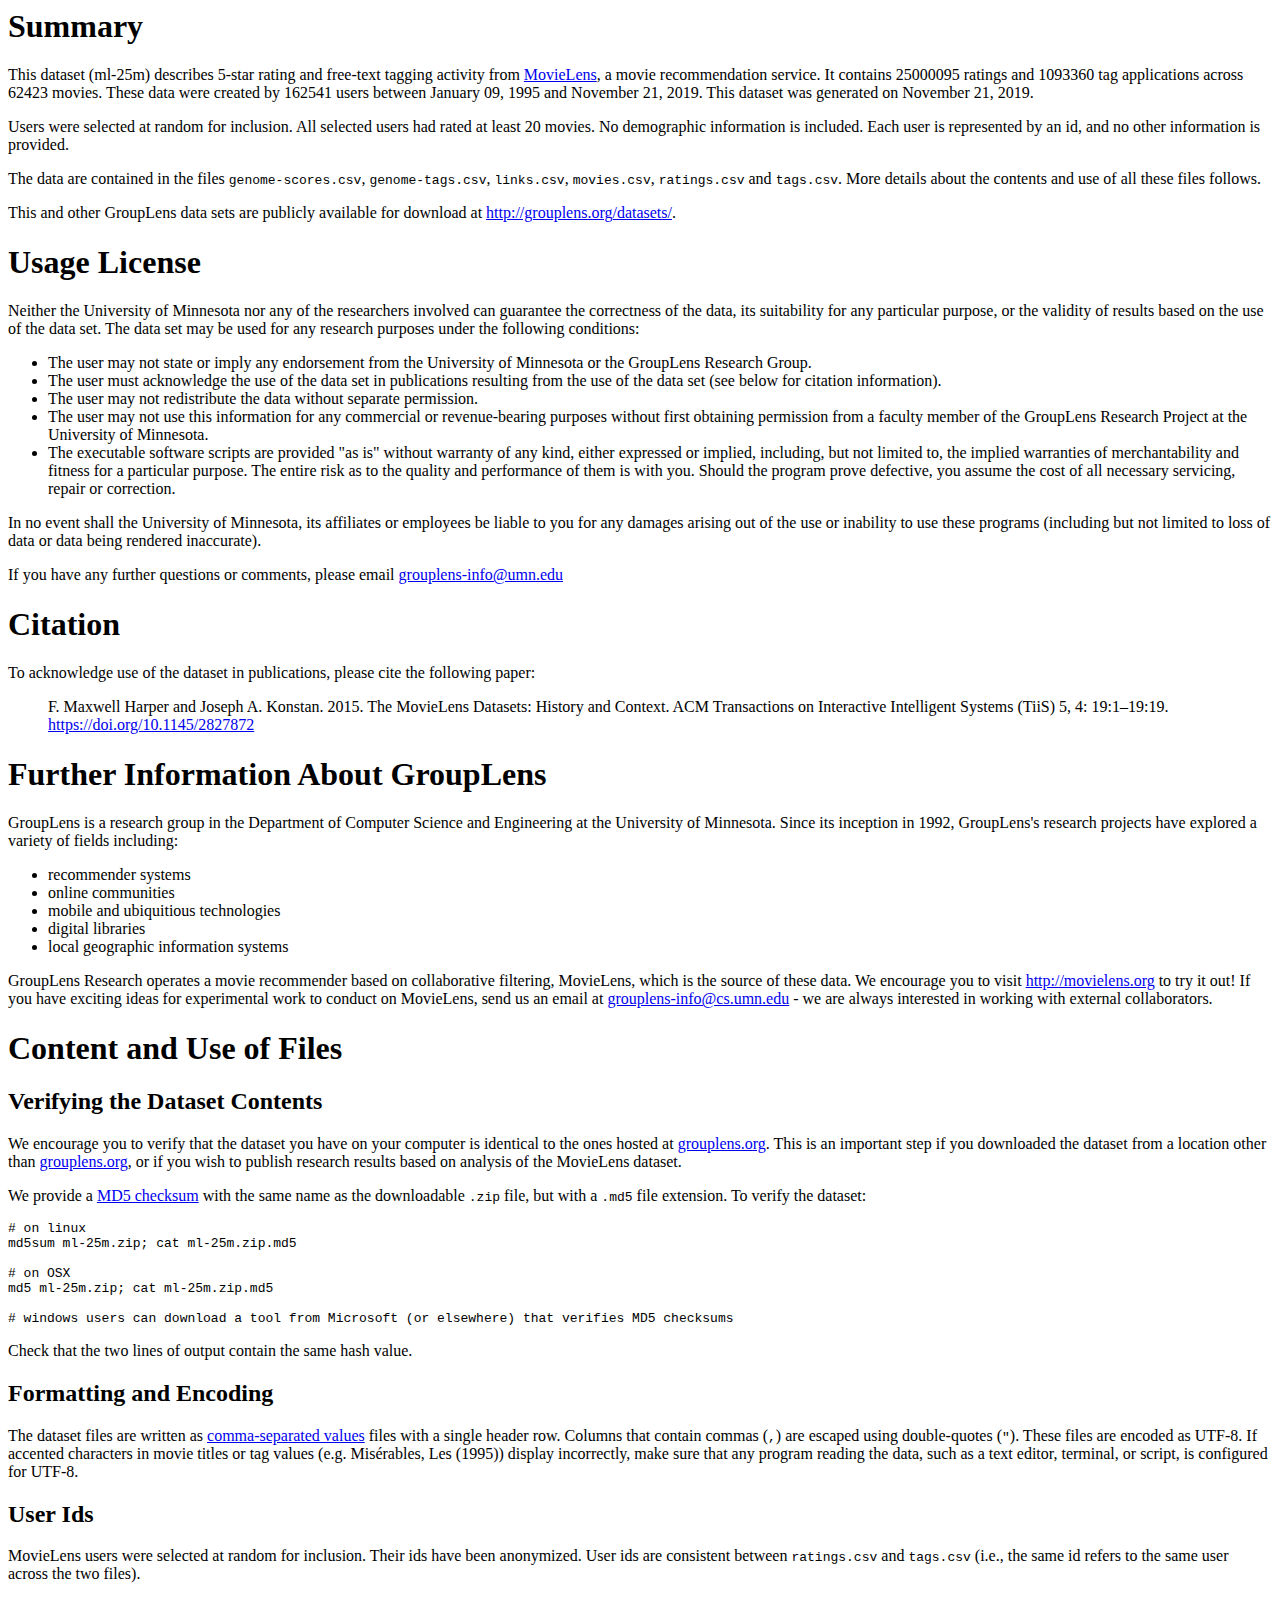
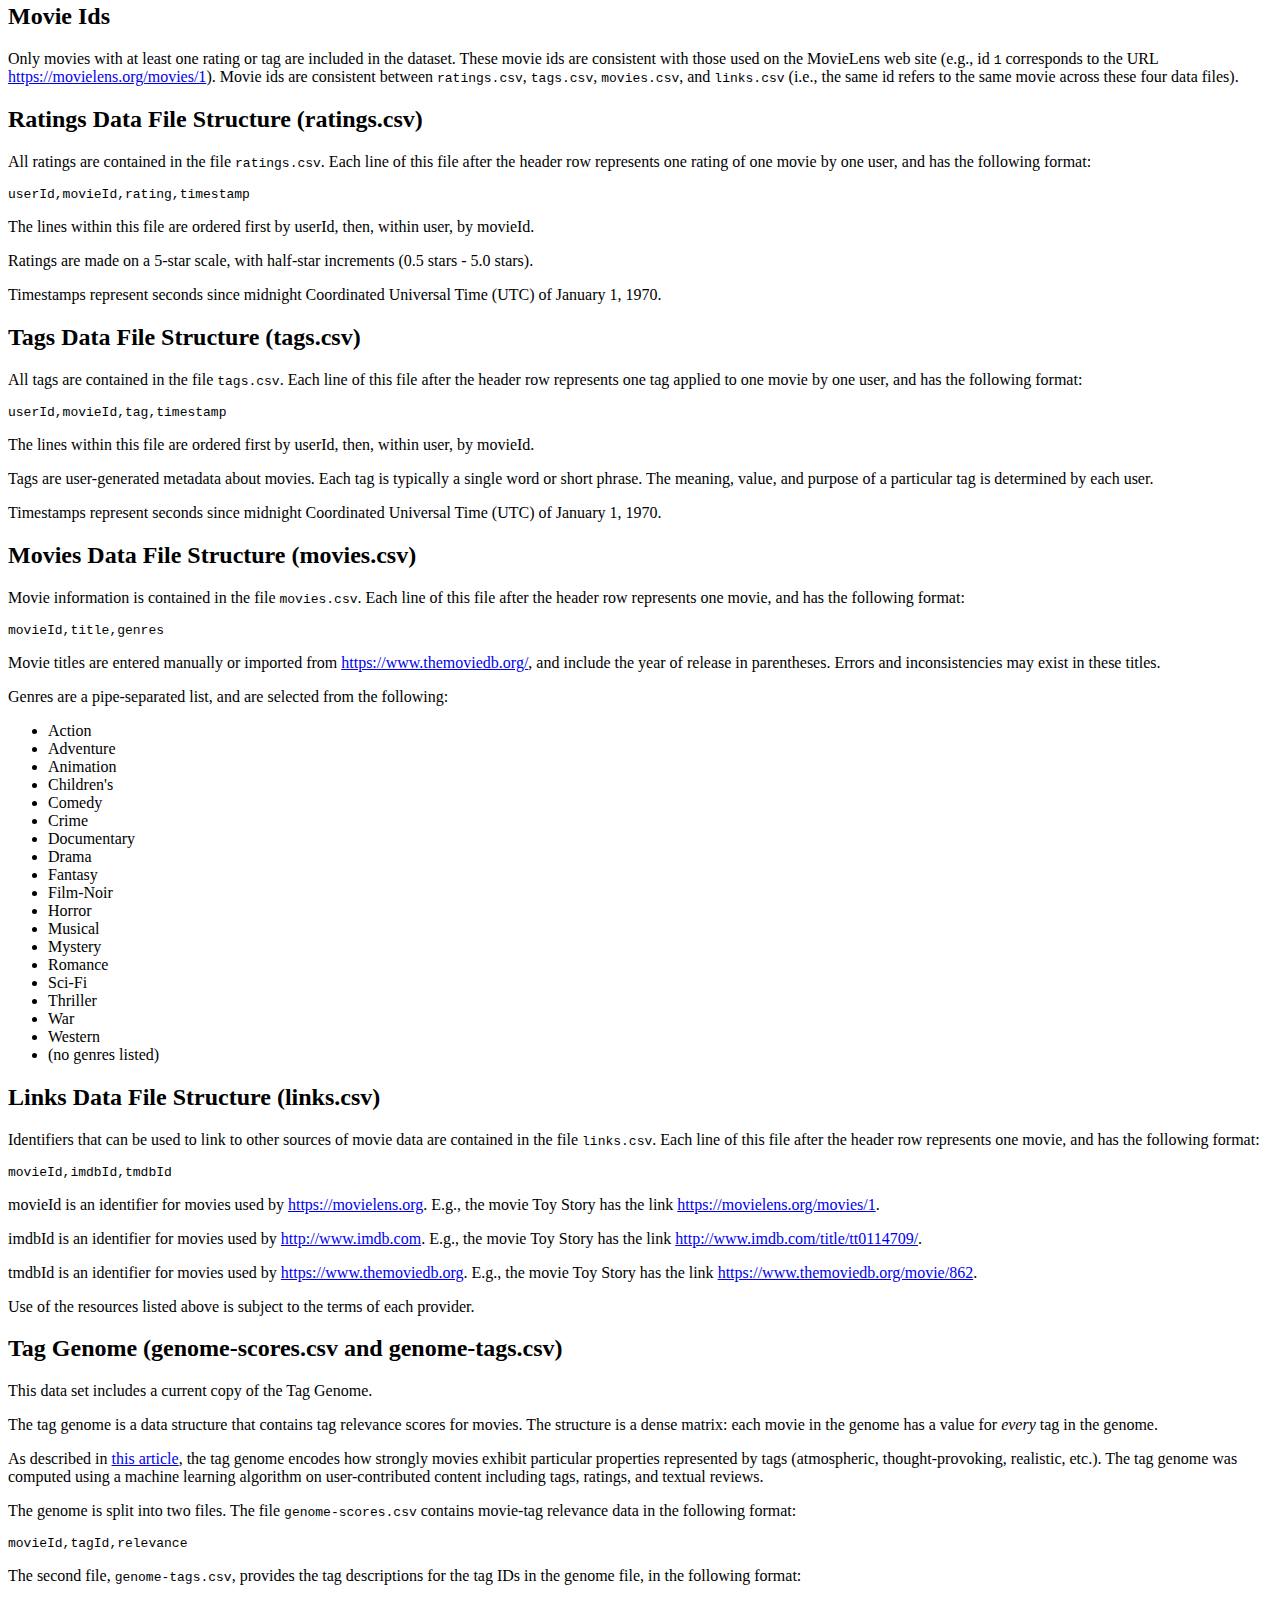
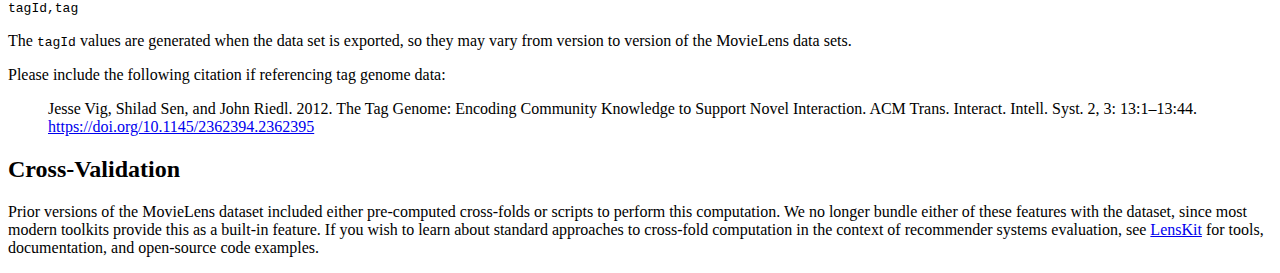
<file: ml-25m-README.html>
<!-- saved from url=(0065)https://files.grouplens.org/datasets/movielens/ml-25m-README.html -->
<html><head><meta http-equiv="Content-Type" content="text/html; charset=UTF-8"></head><body data-new-gr-c-s-check-loaded="14.1093.0" data-gr-ext-installed=""><h1>Summary</h1>

<p>This dataset (ml-25m) describes 5-star rating and free-text tagging activity from <a href="http://movielens.org/">MovieLens</a>, a movie recommendation service. It contains 25000095 ratings and 1093360 tag applications across 62423 movies. These data were created by 162541 users between January 09, 1995 and November 21, 2019. This dataset was generated on November 21, 2019.</p>

<p>Users were selected at random for inclusion. All selected users had rated at least 20 movies. No demographic information is included. Each user is represented by an id, and no other information is provided.</p>

<p>The data are contained in the files <code>genome-scores.csv</code>, <code>genome-tags.csv</code>, <code>links.csv</code>, <code>movies.csv</code>, <code>ratings.csv</code> and <code>tags.csv</code>. More details about the contents and use of all these files follows.</p>

<p>This and other GroupLens data sets are publicly available for download at <a href="http://grouplens.org/datasets/">http://grouplens.org/datasets/</a>.</p>

<h1>Usage License</h1>

<p>Neither the University of Minnesota nor any of the researchers involved can guarantee the correctness of the data, its suitability for any particular purpose, or the validity of results based on the use of the data set. The data set may be used for any research purposes under the following conditions:</p>

<ul>
<li>The user may not state or imply any endorsement from the University of Minnesota or the GroupLens Research Group.</li>
<li>The user must acknowledge the use of the data set in publications resulting from the use of the data set (see below for citation information).</li>
<li>The user may not redistribute the data without separate permission.</li>
<li>The user may not use this information for any commercial or revenue-bearing purposes without first obtaining permission from a faculty member of the GroupLens Research Project at the University of Minnesota.</li>
<li>The executable software scripts are provided "as is" without warranty of any kind, either expressed or implied, including, but not limited to, the implied warranties of merchantability and fitness for a particular purpose. The entire risk as to the quality and performance of them is with you. Should the program prove defective, you assume the cost of all necessary servicing, repair or correction.</li>
</ul>

<p>In no event shall the University of Minnesota, its affiliates or employees be liable to you for any damages arising out of the use or inability to use these programs (including but not limited to loss of data or data being rendered inaccurate).</p>

<p>If you have any further questions or comments, please email <a href="mailto:grouplens-info@umn.edu">grouplens-info@umn.edu</a></p>

<h1>Citation</h1>

<p>To acknowledge use of the dataset in publications, please cite the following paper:</p>

<blockquote>
  <p>F. Maxwell Harper and Joseph A. Konstan. 2015. The MovieLens Datasets: History and Context. ACM Transactions on Interactive Intelligent Systems (TiiS) 5, 4: 19:1–19:19. <a href="https://doi.org/10.1145/2827872">https://doi.org/10.1145/2827872</a></p>
</blockquote>

<h1>Further Information About GroupLens</h1>

<p>GroupLens is a research group in the Department of Computer Science and Engineering at the University of Minnesota. Since its inception in 1992, GroupLens's research projects have explored a variety of fields including:</p>

<ul>
<li>recommender systems</li>
<li>online communities</li>
<li>mobile and ubiquitious technologies</li>
<li>digital libraries</li>
<li>local geographic information systems</li>
</ul>

<p>GroupLens Research operates a movie recommender based on collaborative filtering, MovieLens, which is the source of these data. We encourage you to visit <a href="http://movielens.org/">http://movielens.org</a> to try it out! If you have exciting ideas for experimental work to conduct on MovieLens, send us an email at <a href="mailto:grouplens-info@cs.umn.edu">grouplens-info@cs.umn.edu</a> - we are always interested in working with external collaborators.</p>

<h1>Content and Use of Files</h1>

<h2>Verifying the Dataset Contents</h2>

<p>We encourage you to verify that the dataset you have on your computer is identical to the ones hosted at <a href="http://grouplens.org/">grouplens.org</a>.  This is an important step if you downloaded the dataset from a location other than <a href="http://grouplens.org/">grouplens.org</a>, or if you wish to publish research results based on analysis of the MovieLens dataset.</p>

<p>We provide a <a href="http://en.wikipedia.org/wiki/Md5sum">MD5 checksum</a> with the same name as the downloadable <code>.zip</code> file, but with a <code>.md5</code> file extension. To verify the dataset:</p>

<pre><code># on linux
md5sum ml-25m.zip; cat ml-25m.zip.md5

# on OSX
md5 ml-25m.zip; cat ml-25m.zip.md5

# windows users can download a tool from Microsoft (or elsewhere) that verifies MD5 checksums
</code></pre>

<p>Check that the two lines of output contain the same hash value.</p>

<h2>Formatting and Encoding</h2>

<p>The dataset files are written as <a href="http://en.wikipedia.org/wiki/Comma-separated_values">comma-separated values</a> files with a single header row. Columns that contain commas (<code>,</code>) are escaped using double-quotes (<code>"</code>). These files are encoded as UTF-8. If accented characters in movie titles or tag values (e.g. Misérables, Les (1995)) display incorrectly, make sure that any program reading the data, such as a text editor, terminal, or script, is configured for UTF-8.</p>

<h2>User Ids</h2>

<p>MovieLens users were selected at random for inclusion. Their ids have been anonymized. User ids are consistent between <code>ratings.csv</code> and <code>tags.csv</code> (i.e., the same id refers to the same user across the two files).</p>

<h2>Movie Ids</h2>

<p>Only movies with at least one rating or tag are included in the dataset. These movie ids are consistent with those used on the MovieLens web site (e.g., id <code>1</code> corresponds to the URL <a href="https://movielens.org/movies/1">https://movielens.org/movies/1</a>). Movie ids are consistent between <code>ratings.csv</code>, <code>tags.csv</code>, <code>movies.csv</code>, and <code>links.csv</code> (i.e., the same id refers to the same movie across these four data files).</p>

<h2>Ratings Data File Structure (ratings.csv)</h2>

<p>All ratings are contained in the file <code>ratings.csv</code>. Each line of this file after the header row represents one rating of one movie by one user, and has the following format:</p>

<pre><code>userId,movieId,rating,timestamp
</code></pre>

<p>The lines within this file are ordered first by userId, then, within user, by movieId.</p>

<p>Ratings are made on a 5-star scale, with half-star increments (0.5 stars - 5.0 stars).</p>

<p>Timestamps represent seconds since midnight Coordinated Universal Time (UTC) of January 1, 1970.</p>

<h2>Tags Data File Structure (tags.csv)</h2>

<p>All tags are contained in the file <code>tags.csv</code>. Each line of this file after the header row represents one tag applied to one movie by one user, and has the following format:</p>

<pre><code>userId,movieId,tag,timestamp
</code></pre>

<p>The lines within this file are ordered first by userId, then, within user, by movieId.</p>

<p>Tags are user-generated metadata about movies. Each tag is typically a single word or short phrase. The meaning, value, and purpose of a particular tag is determined by each user.</p>

<p>Timestamps represent seconds since midnight Coordinated Universal Time (UTC) of January 1, 1970.</p>

<h2>Movies Data File Structure (movies.csv)</h2>

<p>Movie information is contained in the file <code>movies.csv</code>. Each line of this file after the header row represents one movie, and has the following format:</p>

<pre><code>movieId,title,genres
</code></pre>

<p>Movie titles are entered manually or imported from <a href="https://www.themoviedb.org/">https://www.themoviedb.org/</a>, and include the year of release in parentheses. Errors and inconsistencies may exist in these titles.</p>

<p>Genres are a pipe-separated list, and are selected from the following:</p>

<ul>
<li>Action</li>
<li>Adventure</li>
<li>Animation</li>
<li>Children's</li>
<li>Comedy</li>
<li>Crime</li>
<li>Documentary</li>
<li>Drama</li>
<li>Fantasy</li>
<li>Film-Noir</li>
<li>Horror</li>
<li>Musical</li>
<li>Mystery</li>
<li>Romance</li>
<li>Sci-Fi</li>
<li>Thriller</li>
<li>War</li>
<li>Western</li>
<li>(no genres listed)</li>
</ul>

<h2>Links Data File Structure (links.csv)</h2>

<p>Identifiers that can be used to link to other sources of movie data are contained in the file <code>links.csv</code>. Each line of this file after the header row represents one movie, and has the following format:</p>

<pre><code>movieId,imdbId,tmdbId
</code></pre>

<p>movieId is an identifier for movies used by <a href="https://movielens.org/">https://movielens.org</a>. E.g., the movie Toy Story has the link <a href="https://movielens.org/movies/1">https://movielens.org/movies/1</a>.</p>

<p>imdbId is an identifier for movies used by <a href="http://www.imdb.com/">http://www.imdb.com</a>. E.g., the movie Toy Story has the link <a href="http://www.imdb.com/title/tt0114709/">http://www.imdb.com/title/tt0114709/</a>.</p>

<p>tmdbId is an identifier for movies used by <a href="https://www.themoviedb.org/">https://www.themoviedb.org</a>. E.g., the movie Toy Story has the link <a href="https://www.themoviedb.org/movie/862">https://www.themoviedb.org/movie/862</a>.</p>

<p>Use of the resources listed above is subject to the terms of each provider.</p>

<h2>Tag Genome (genome-scores.csv and genome-tags.csv)</h2>

<p>This data set includes a current copy of the Tag Genome.</p>

<p>The tag genome is a data structure that contains tag relevance scores for movies.  The structure is a dense matrix: each movie in the genome has a value for <em>every</em> tag in the genome.</p>

<p>As described in <a href="http://files.grouplens.org/papers/tag_genome.pdf">this article</a>, the tag genome encodes how strongly movies exhibit particular properties represented by tags (atmospheric, thought-provoking, realistic, etc.). The tag genome was computed using a machine learning algorithm on user-contributed content including tags, ratings, and textual reviews.</p>

<p>The genome is split into two files.  The file <code>genome-scores.csv</code> contains movie-tag relevance data in the following format:</p>

<pre><code>movieId,tagId,relevance
</code></pre>

<p>The second file, <code>genome-tags.csv</code>, provides the tag descriptions for the tag IDs in the genome file, in the following format:</p>

<pre><code>tagId,tag
</code></pre>

<p>The <code>tagId</code> values are generated when the data set is exported, so they may vary from version to version of the MovieLens data sets.</p>

<p>Please include the following citation if referencing tag genome data:</p>

<blockquote>
  <p>Jesse Vig, Shilad Sen, and John Riedl. 2012. The Tag Genome: Encoding Community Knowledge to Support Novel Interaction. ACM Trans. Interact. Intell. Syst. 2, 3: 13:1–13:44. <a href="https://doi.org/10.1145/2362394.2362395">https://doi.org/10.1145/2362394.2362395</a></p>
</blockquote>

<h2>Cross-Validation</h2>

<p>Prior versions of the MovieLens dataset included either pre-computed cross-folds or scripts to perform this computation. We no longer bundle either of these features with the dataset, since most modern toolkits provide this as a built-in feature. If you wish to learn about standard approaches to cross-fold computation in the context of recommender systems evaluation, see <a href="http://lenskit.org/">LensKit</a> for tools, documentation, and open-source code examples.</p>
</body><grammarly-desktop-integration data-grammarly-shadow-root="true"></grammarly-desktop-integration></html>
</file>
